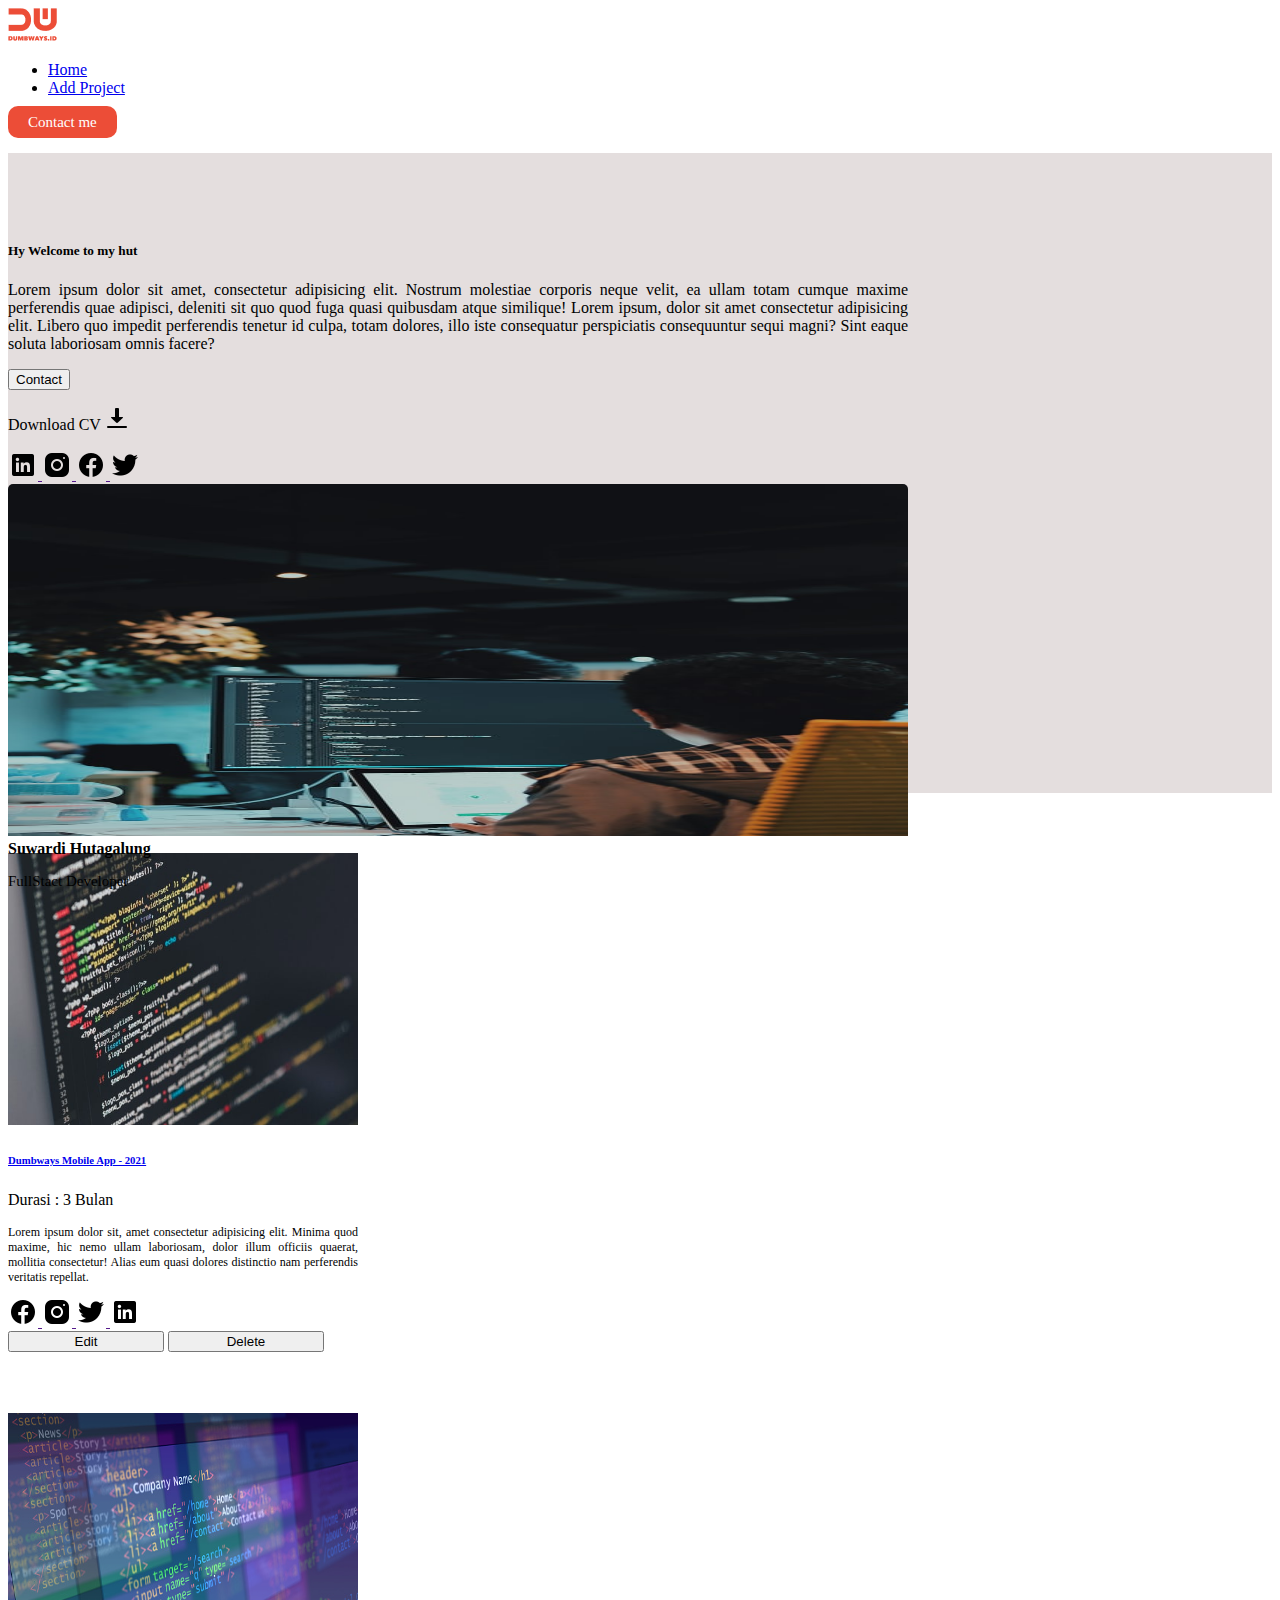
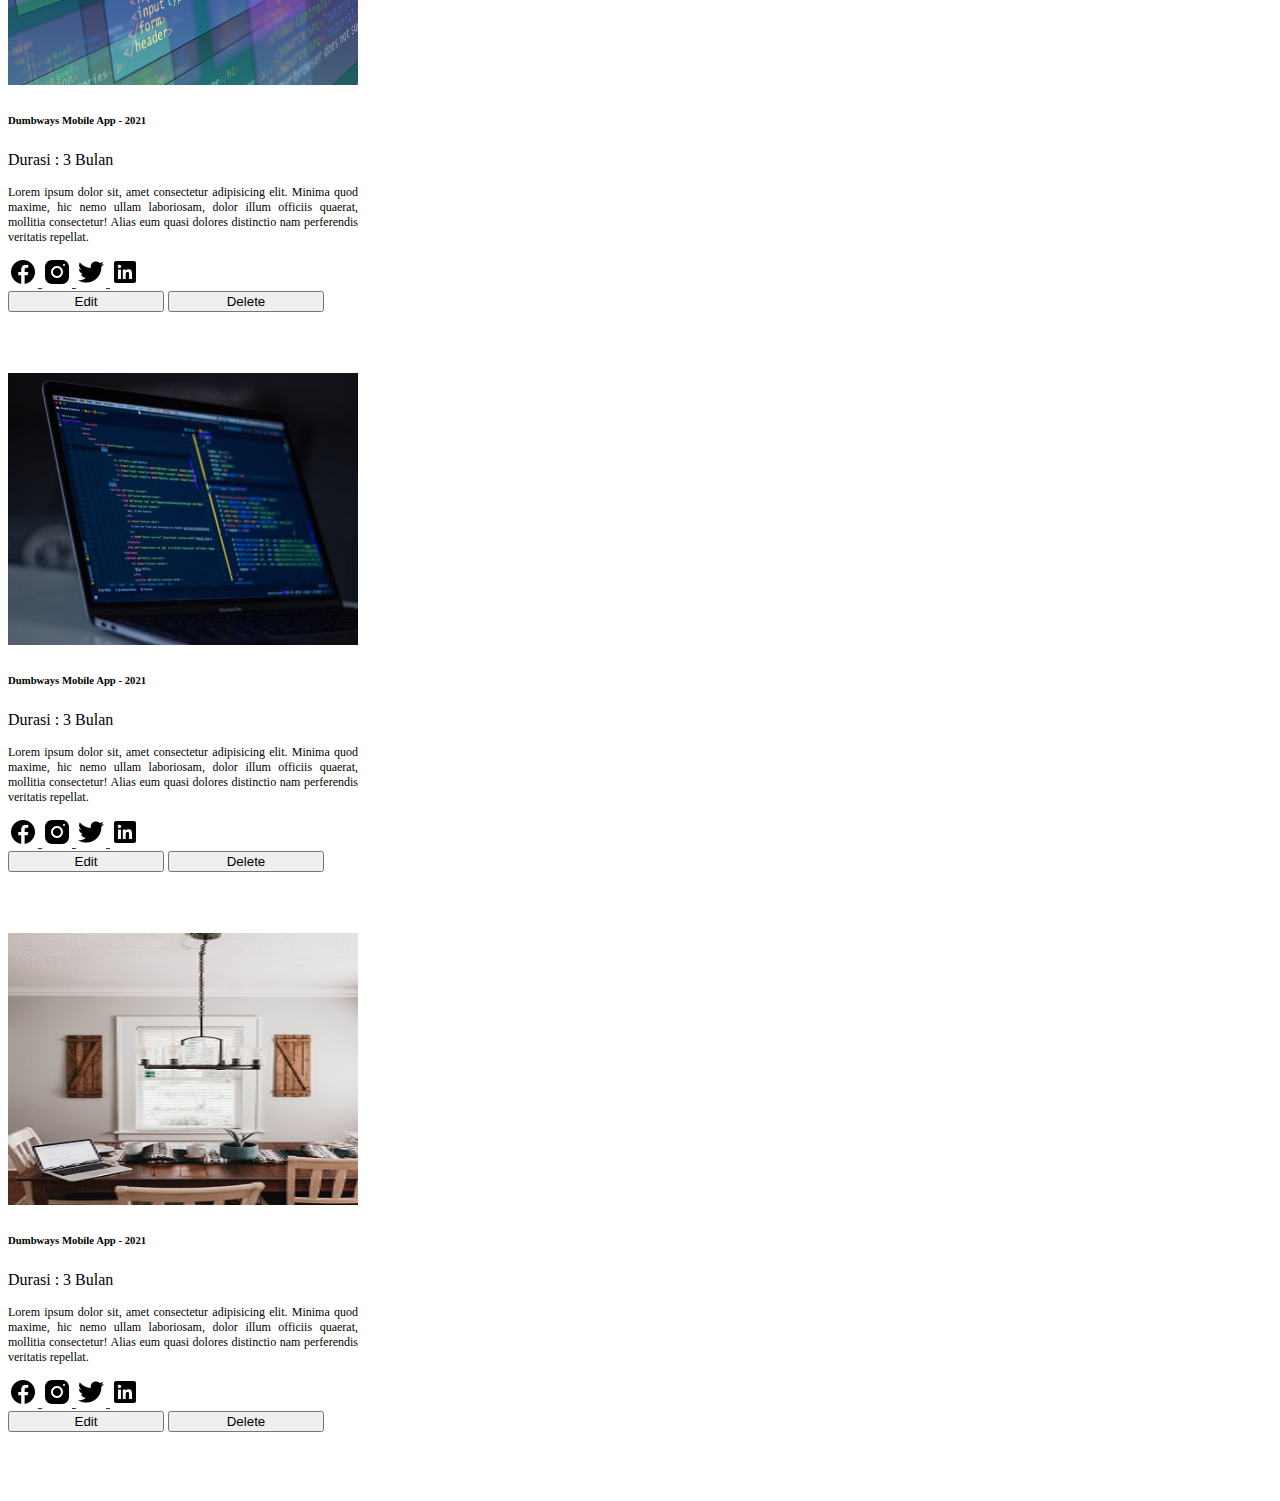
<file: index.html>
<!doctype html>
<html lang="en">

<head>
  <!-- Required meta tags -->
  <meta charset="utf-8">
  <meta name="viewport" content="width=device-width, initial-scale=1">

  <!-- Bootstrap CSS -->
  <link href="https://cdn.jsdelivr.net/npm/bootstrap@5.1.3/dist/css/bootstrap.min.css" rel="stylesheet"
    integrity="sha384-1BmE4kWBq78iYhFldvKuhfTAU6auU8tT94WrHftjDbrCEXSU1oBoqyl2QvZ6jIW3" crossorigin="anonymous">

  <title>Task chapter 2</title>

  <!-- Css External -->
  <link rel="stylesheet" href="style.css">
</head>

<body>

  <!-- Awal Navbar -->
  <nav class="navbar navbar-expand-lg navbar-light bg-light">
    <div class="container">
      <a class="navbar-brand" href="#">
        <img src="assets/logo.png" alt="My logo">
      </a>
      <div class="collapse navbar-collapse" id="navbarSupportedContent">
        <ul class="navbar-nav me-auto mb-2 mb-lg-0">
          <li class="nav-item">
            <a class="nav-link active" aria-current="page" href="index.html">Home</a>
          </li>
          <li class="nav-item">
            <a class="nav-link" href="add myProject.html">Add Project</a>
          </li>
        </ul>
      </div>
      <div class="d-flex right-side">
        <a href="contact.html">Contact me</a>
      </div>
    </div>
  </nav>
  <!-- Akhir Navbar -->

  <!-- Awal Jumbroton -->

  <section class="jumbotron jumbotron-fluid">
    <div class="mx-auto bg-white main-conten rounded shadow" style="width: 900px; height: 500px;">
      <div class="d-flex justify-content-between">
        <div class="jumbotron-left w-75 mt-5 ps-4">
          <div>
            <h5>Hy Welcome to my hut</h5>
          </div>

          <div>
            <p style="text-align: justify;">
              Lorem ipsum dolor sit amet, consectetur adipisicing elit. Nostrum molestiae corporis neque velit, ea ullam
              totam cumque maxime perferendis quae adipisci, deleniti sit quo quod fuga quasi quibusdam atque similique!
              Lorem ipsum, dolor sit amet consectetur adipisicing elit. Libero quo impedit perferendis tenetur id culpa,
              totam dolores, illo iste consequatur perspiciatis consequuntur sequi magni? Sint eaque soluta laboriosam
              omnis facere?
            </p>
          </div>

          <div class="d-flex mt-4">
            <a href="">
              <button type="button" class="btn btn-primary">Contact</button>
            </a>

            <p class="position-relative ms-4 mt-2">Download CV <img src="assets/download.png" alt=""></p>
          </div>

          <div class="sosmed mt-4">
            <a href="">
              <img src="assets/linkedin.png" alt="">
            </a>
            <a href="">
              <img src="assets/instagram.png" alt="">
            </a>
            <a href="">
              <img src="assets/facebook.png" alt="">
            </a>
            <a href="">
              <img src="assets/twitter.png" alt="">
            </a>

          </div>
        </div>

        <div class="jumbutron-right mx-4 mt-4 w-50">
          <div>
            <img class="" src="assets/code3.jfif" alt=""
              style="width: 100%; height: 22rem; border-radius: 5px 5px 0 0;">
          </div>
          <div class="shadow text-center" style="height: 4rem; border-radius: 0 0 5px 5px;">
            <label class="mt-1"><strong>Suwardi Hutagalung</strong></label>
            <P style="font-size: 15px;">FullStact Developer</P>

          </div>


        </div>


      </div>
    </div>

  </section>
  <!-- akhir jumbroton -->



  <h3 class="mt-4 mb-5">MY PROJECT</h3>
  <section class="jumbotron-fluid d-flex flex-wrap">
    <div class="mx-auto shadow p-3 mb-5 rounded" style="width: 350px; height: 560px;">
      <div class="text-center mb-2">
        <img src="assets/code.jfif" class="rounded" alt="">
      </div>
      <div>
        <a href="detail-project.html">
          <h6>Dumbways Mobile App - 2021</h6>
        </a>
      </div>
      <div>
        <p>Durasi : 3 Bulan</p>
      </div>
      <div>
        <p class="text-justify" style="font-size: 12px;">Lorem ipsum dolor sit, amet consectetur adipisicing elit.
          Minima quod maxime, hic
          nemo
          ullam laboriosam,
          dolor illum officiis quaerat, mollitia consectetur! Alias eum quasi dolores distinctio nam perferendis
          veritatis repellat.</p>
      </div>

      <div class="mb-4">
        <a href="">
          <img src="assets/facebook.png" alt="">
        </a>
        <a href="">
          <img src="assets/instagram.png" alt="">
        </a>
        <a href="">
          <img src="assets/twitter.png" alt="">
        </a>
        <a href="">
          <img src="assets/linkedin.png" alt="">
        </a>
      </div>
      <div class="tombol-button">
        <a href="update-blog.html"><button type="button" class="btn btn-primary btn-sm">Edit</button></a>
        <button type="button" class="btn btn-secondary btn-sm">Delete</button>
      </div>

    </div>

    <!-- 2 -->
    <div class="mx-auto shadow p-3 mb-5 rounded" style="width: 350px; height: 560px;">
      <div class="text-center mb-2">
        <img src="assets/istockphoto.jpg" class="rounded" alt="">
      </div>
      <div>
        <h6>Dumbways Mobile App - 2021</h6>
      </div>
      <div>
        <p>Durasi : 3 Bulan</p>
      </div>
      <div>
        <p class="text-justify" style="font-size: 12px;">Lorem ipsum dolor sit, amet consectetur adipisicing elit.
          Minima quod maxime, hic
          nemo
          ullam laboriosam,
          dolor illum officiis quaerat, mollitia consectetur! Alias eum quasi dolores distinctio nam perferendis
          veritatis repellat.</p>
      </div>

      <div class="mb-4">
        <a href="">
          <img src="assets/facebook.png" alt="">
        </a>
        <a href="">
          <img src="assets/instagram.png" alt="">
        </a>
        <a href="">
          <img src="assets/twitter.png" alt="">
        </a>
        <a href="">
          <img src="assets/linkedin.png" alt="">
        </a>
      </div>
      <div class="tombol-button">
        <button type="button" class="btn btn-primary btn-sm">Edit</button>
        <button type="button" class="btn btn-secondary btn-sm">Delete</button>
      </div>

    </div>

    <!-- 3 -->
    <div class="mx-auto shadow p-3 mb-5 rounded" style="width: 350px; height: 560px;">
      <div class="text-center mb-2">
        <img src="assets/code2.jfif" class="rounded" alt="">
      </div>
      <div>
        <h6>Dumbways Mobile App - 2021</h6>
      </div>
      <div>
        <p>Durasi : 3 Bulan</p>
      </div>
      <div>
        <p class="text-justify" style="font-size: 12px;">Lorem ipsum dolor sit, amet consectetur adipisicing elit.
          Minima quod maxime, hic
          nemo
          ullam laboriosam,
          dolor illum officiis quaerat, mollitia consectetur! Alias eum quasi dolores distinctio nam perferendis
          veritatis repellat.</p>
      </div>

      <div class="mb-4">
        <a href="">
          <img src="assets/facebook.png" alt="">
        </a>
        <a href="">
          <img src="assets/instagram.png" alt="">
        </a>
        <a href="">
          <img src="assets/twitter.png" alt="">
        </a>
        <a href="">
          <img src="assets/linkedin.png" alt="">
        </a>
      </div>
      <div class="tombol-button">
        <button type="button" class="btn btn-primary btn-sm">Edit</button>
        <button type="button" class="btn btn-secondary btn-sm">Delete</button>
      </div>

    </div>

    <!-- 4 -->
    <div class="mx-auto shadow p-3 mb-5 rounded" style="width: 350px; height: 560px;">
      <div class="text-center mb-2">
        <img src="assets/camylla.jpg" class="rounded" alt="">
      </div>
      <div>
        <h6>Dumbways Mobile App - 2021</h6>
      </div>
      <div>
        <p>Durasi : 3 Bulan</p>
      </div>
      <div>
        <p class="text-justify" style="font-size: 12px;">Lorem ipsum dolor sit, amet consectetur adipisicing elit.
          Minima quod maxime, hic
          nemo
          ullam laboriosam,
          dolor illum officiis quaerat, mollitia consectetur! Alias eum quasi dolores distinctio nam perferendis
          veritatis repellat.</p>
      </div>

      <div class="mb-4">
        <a href="">
          <img src="assets/facebook.png" alt="">
        </a>
        <a href="">
          <img src="assets/instagram.png" alt="">
        </a>
        <a href="">
          <img src="assets/twitter.png" alt="">
        </a>
        <a href="">
          <img src="assets/linkedin.png" alt="">
        </a>
      </div>
      <div class="tombol-button">
        <a href="update-blog.html"><button type="button" class="btn btn-primary btn-sm">Edit</button></a>
        <a href="detail-project.html"><button type="button" class="btn btn-secondary btn-sm">Delete</button></a>
      </div>

    </div>

  </section>


  <!-- Option 1: Bootstrap Bundle with Popper -->
  <script src="https://cdn.jsdelivr.net/npm/bootstrap@5.1.3/dist/js/bootstrap.bundle.min.js"
    integrity="sha384-ka7Sk0Gln4gmtz2MlQnikT1wXgYsOg+OMhuP+IlRH9sENBO0LRn5q+8nbTov4+1p"
    crossorigin="anonymous"></script>

</body>

</html>
</file>
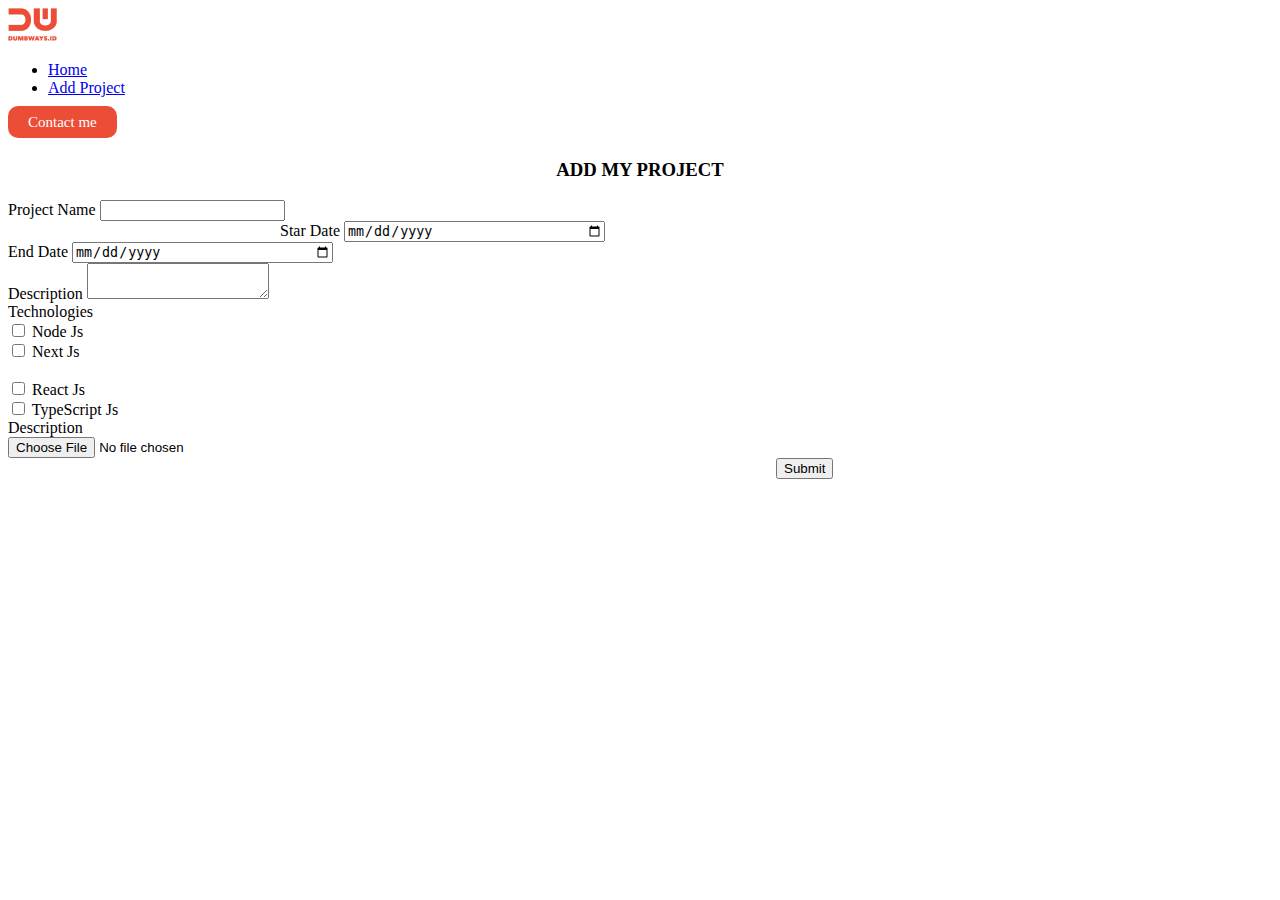
<file: add myProject.html>
<!DOCTYPE html>
<html lang="en">

<head>
  <meta charset="UTF-8">
  <meta http-equiv="X-UA-Compatible" content="IE=edge">
  <meta name="viewport" content="width=device-width, initial-scale=1.0">
  <title>Document</title>

  <!-- Bootstrap CSS -->
  <link href="https://cdn.jsdelivr.net/npm/bootstrap@5.1.3/dist/css/bootstrap.min.css" rel="stylesheet"
    integrity="sha384-1BmE4kWBq78iYhFldvKuhfTAU6auU8tT94WrHftjDbrCEXSU1oBoqyl2QvZ6jIW3" crossorigin="anonymous">

  <title>Task chapter 2</title>

  <!-- Css External -->
  <link rel="stylesheet" href="style.css">
</head>

<body>

  <!-- Awal Navbar -->
  <nav class="navbar navbar-expand-lg navbar-light bg-light">
    <div class="container">
      <a class="navbar-brand" href="#">
        <img src="assets/logo.png" alt="My logo">
      </a>
      <div class="collapse navbar-collapse" id="navbarSupportedContent">
        <ul class="navbar-nav me-auto mb-2 mb-lg-0">
          <li class="nav-item">
            <a class="nav-link" aria-current="page" href="index.html">Home</a>
          </li>
          <li class="nav-item">
            <a class="nav-link active" href="add myProject.html">Add Project</a>
          </li>
        </ul>
      </div>
      <div class="d-flex right-side">
        <a href="contact.html">Contact me</a>
      </div>
    </div>
  </nav>
  <!-- Akhir Navbar -->

  <section>
    <h3 style="margin-top: 28px;">ADD MY PROJECT</h3>
    <div class="container">
      <form>
        <div class="mb-3 w-50 mx-auto">
          <label for="exampleInputName1" class="form-label">Project Name</label>
          <input type="text" class="form-control" id="exampleIputName1">
        </div>

        <div class="row mx-auto">
          <div class="col stardate">
            <label for="starDate" class="form-label">Star Date</label>
            <input type="date" class="form-control " id="starDate" style="width: 16rem;">
          </div>
          <div class=" col">
            <label for="endDate" class="form-label">End Date</label>
            <input type="date" class="form-control" id="endDate" style="width: 16rem; margin-right: 17rem;">
          </div>
        </div>
        <div class="mb-3 w-50 mx-auto mt-3">
          <label for="Description" class="form-label">Description</label>
          <textarea class="form-control" id="Description"></textarea>
        </div>

        <div class="mb-3 w-50 mx-auto mt-3">
          <label for="exampleInputTexarea" class="form-label">Technologies</label>
          <br>
          <div class="form-check form-check-inline">
            <input class="form-check-input" type="checkbox" id="inlineCheckbox1">
            <label class="form-check-label" for="inlineCheckbox1">Node Js</label>
          </div>
          <div class="form-check form-check-inline ms-5">
            <input class="form-check-input" type="checkbox" id="inlineCheckbox2">
            <label class="form-check-label" for="inlineCheckbox2">Next Js</label>
          </div>
          <br>
          <div class="form-check form-check-inline">
            <input class="form-check-input" type="checkbox" id="inlineCheckbox1">
            <label class="form-check-label" for="inlineCheckbox1">React Js</label>
          </div>
          <div class="form-check form-check-inline ms-5">
            <input class="form-check-input" type="checkbox" id="inlineCheckbox2">
            <label class="form-check-label" for="inlineCheckbox2">TypeScript Js</label>
          </div>
        </div>
        <div class="mb-3 w-50 mx-auto ">
          <label for="Description" class="form-label">Description</label>
          <div class="form-group border">
            <input type="file" class="form-control-file" id="exampleFormControlFile1">
          </div>
        </div>
        <div>
          <button type="submit" class="btn btn-primary btn-submit">Submit</button>
        </div>

      </form>
    </div>
  </section>

</body>

</html>
</file>
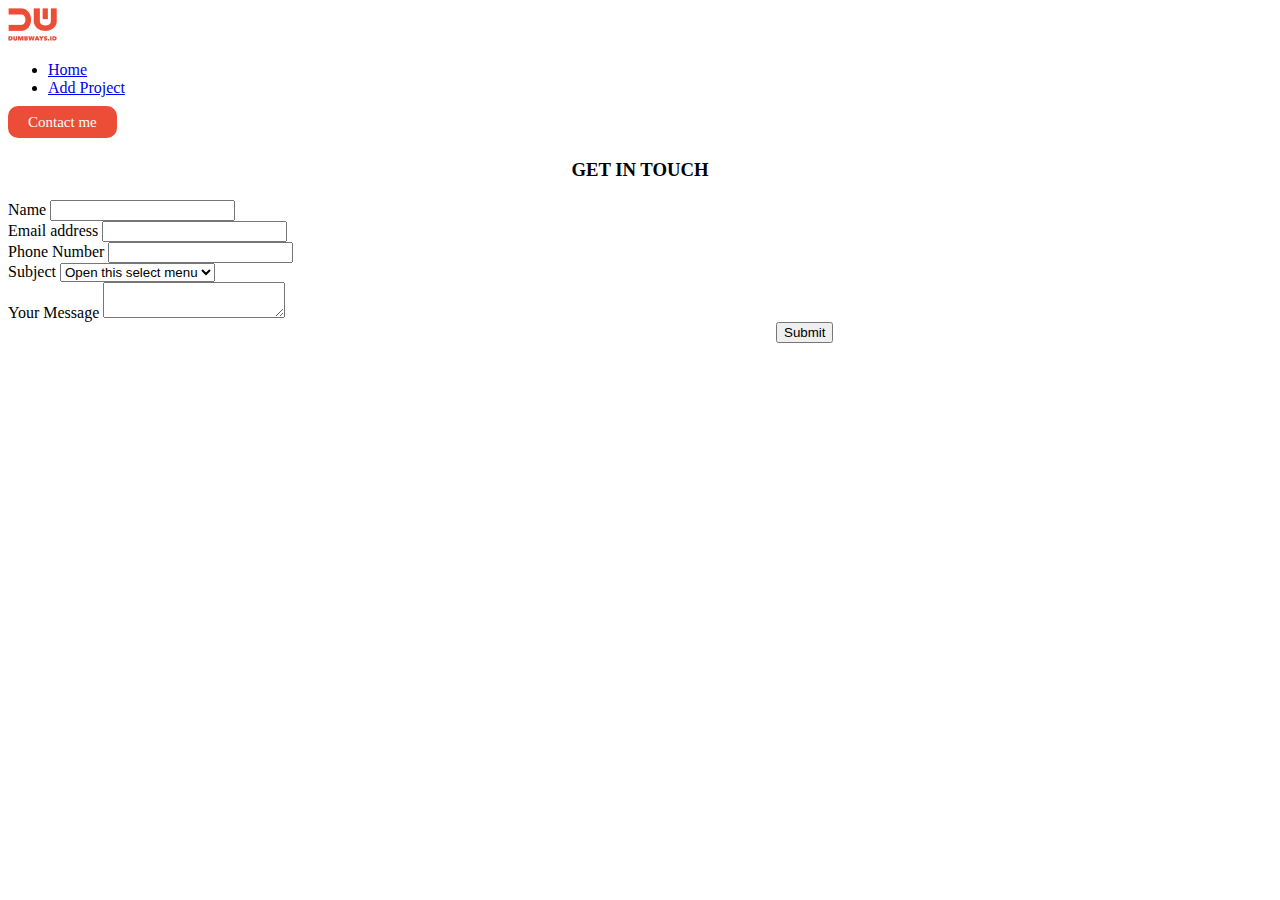
<file: contact.html>
<!DOCTYPE html>
<html lang="en">

<head>
  <meta charset="UTF-8">
  <meta http-equiv="X-UA-Compatible" content="IE=edge">
  <meta name="viewport" content="width=device-width, initial-scale=1.0">
  <title>Document</title>

  <!-- Bootstrap CSS -->
  <link href="https://cdn.jsdelivr.net/npm/bootstrap@5.1.3/dist/css/bootstrap.min.css" rel="stylesheet"
    integrity="sha384-1BmE4kWBq78iYhFldvKuhfTAU6auU8tT94WrHftjDbrCEXSU1oBoqyl2QvZ6jIW3" crossorigin="anonymous">

  <link rel="stylesheet" href="style.css">

</head>

<body>
  <!-- Awal Navbar -->
  <nav class="navbar navbar-expand-lg navbar-light bg-light">
    <div class="container">
      <a class="navbar-brand" href="#">
        <img src="assets/logo.png" alt="My logo">
      </a>
      <div class="collapse navbar-collapse" id="navbarSupportedContent">
        <ul class="navbar-nav me-auto mb-2 mb-lg-0">
          <li class="nav-item">
            <a class="nav-link" aria-current="page" href="index.html">Home</a>
          </li>
          <li class="nav-item">
            <a class="nav-link" href="add myProject.html">Add Project</a>
          </li>
        </ul>
      </div>
      <div class="d-flex right-side active">
        <a href="contact.html">Contact me</a>
      </div>
    </div>
  </nav>
  <!-- Akhir Navbar -->

  <h3 style="margin-top: 28px;">GET IN TOUCH</h3>
  <div class="container">
    <form>
      <div class="mb-3 w-50 mx-auto">
        <label for="exampleInputName1" class="form-label">Name</label>
        <input type="text" class="form-control" id="exampleInputName1">
      </div>
      <div class="mb-3 w-50 mx-auto">
        <label for="exampleInputEmail1" class="form-label">Email address</label>
        <input type="email" class="form-control" id="exampleInputEmail1">
      </div>
      <div class="mb-3 w-50 mx-auto">
        <label for="exampleInputPhone1" class="form-label">Phone Number</label>
        <input type="text" class="form-control" id="exampleInputPhone1">
      </div>
      <div class="mb-3 w-50 mx-auto">
        <label for="exampleInputSubject" class="form-label">Subject</label>
        <select class="form-select" id="exampleInputSubject">
          <option selected>Open this select menu</option>
          <option value="1">JavaScript</option>
          <option value="2">Php</option>
          <option value="3">Golang</option>
        </select>
      </div>
      <div class="mb-3 w-50 mx-auto">
        <label for="exampleInputTexarea" class="form-label">Your Message</label>
        <textarea class="form-control" id="exampleInputTexarea"></textarea>
      </div>
      <div>
        <button type="submit" class="btn btn-primary btn-submit">Submit</button>
      </div>
    </form>
  </div>
</body>

</html>
</file>
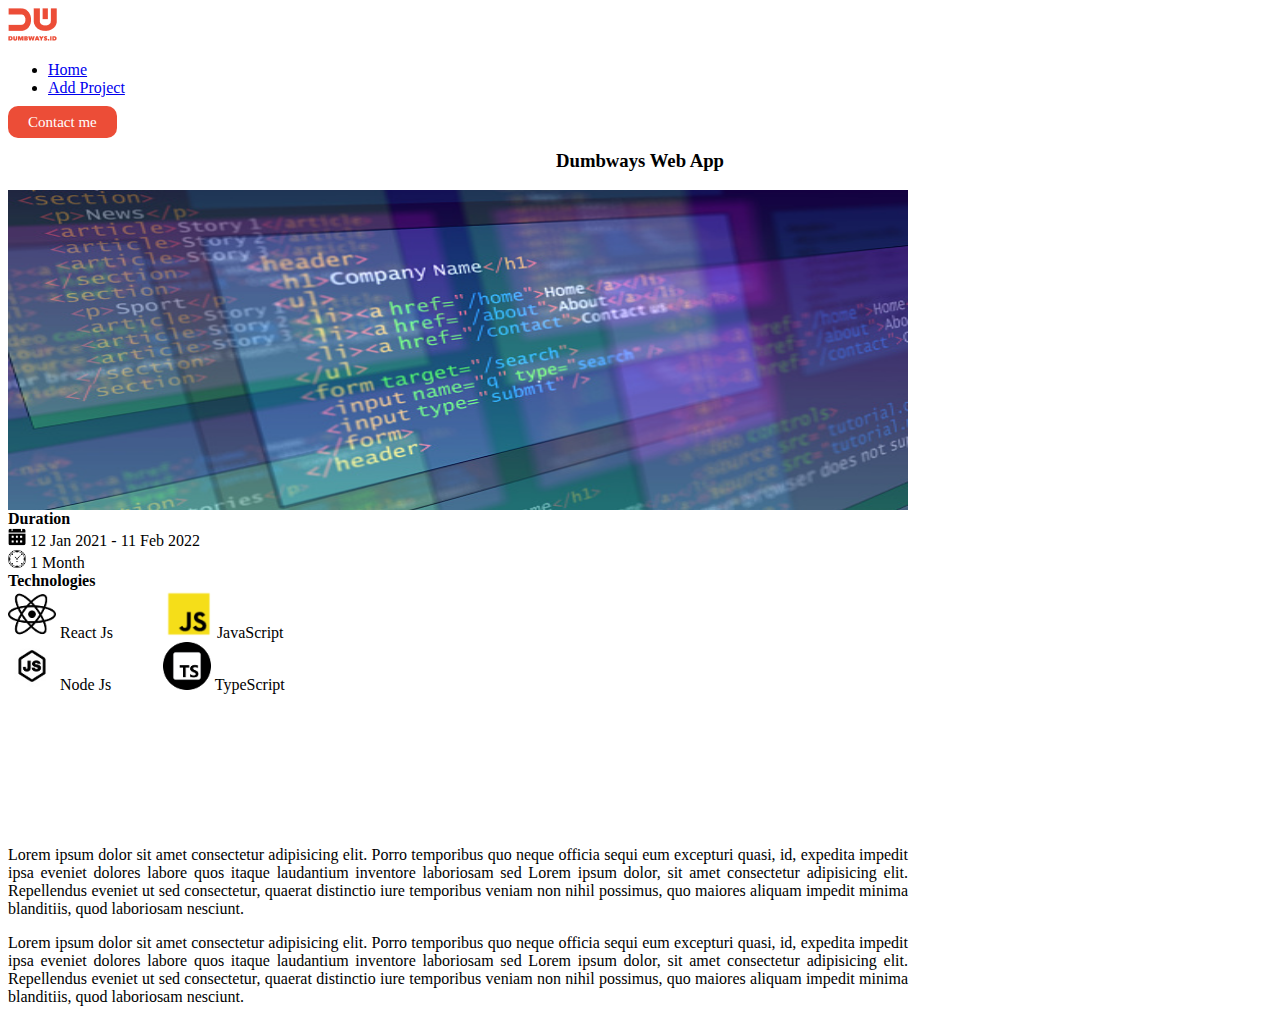
<file: detail-project.html>
<!DOCTYPE html>
<html lang="en">

<head>
  <meta charset="UTF-8">
  <meta http-equiv="X-UA-Compatible" content="IE=edge">
  <meta name="viewport" content="width=device-width, initial-scale=1.0">
  <title>Document</title>

  <!-- Bootstrap CSS -->
  <link href="https://cdn.jsdelivr.net/npm/bootstrap@5.1.3/dist/css/bootstrap.min.css" rel="stylesheet"
    integrity="sha384-1BmE4kWBq78iYhFldvKuhfTAU6auU8tT94WrHftjDbrCEXSU1oBoqyl2QvZ6jIW3" crossorigin="anonymous">

  <!-- Css External -->
  <link rel="stylesheet" href="style.css">

</head>

<body>

  <!-- Awal Navbar -->
  <nav class="navbar navbar-expand-lg navbar-light bg-light">
    <div class="container">
      <a class="navbar-brand" href="#">
        <img src="assets/logo.png" alt="My logo">
      </a>
      <div class="collapse navbar-collapse" id="navbarSupportedContent">
        <ul class="navbar-nav me-auto mb-2 mb-lg-0">
          <li class="nav-item">
            <a class="nav-link active" aria-current="page" href="index.html">Home</a>
          </li>
          <li class="nav-item">
            <a class="nav-link" href="add myProject.html">Add Project</a>
          </li>
        </ul>
      </div>
      <div class="d-flex right-side">
        <a href="contact.html">Contact me</a>
      </div>
    </div>
  </nav>
  <!-- Akhir Navbar -->

  <section>
    <h3 class="mt-4 mb-4">Dumbways Web App</h3>
    <div class="mx-auto" style="width: 900px;">
      <div class="d-flex justify-content-between">
        <div class="conten-left w-50 shadow" style="height: 20rem;">
          <img class="rounded" src="assets/istockphoto.jpg" alt="" style="width: 100%; height: 100%;">
        </div>
        <div class="content-right w-50 ps-4 ms-3" style="height: 20rem;">
          <label class="mt-2 mb-2"><strong>Duration</strong></label>
          <div>
            <img src="assets/calendar.png" alt="" style="width: 18px;"> <label>12 Jan 2021 - 11 Feb 2022</label>
          </div>
          <div>
            <img src="assets/clock.png" alt="" style="width: 18px;"> <label>1 Month</label>
          </div>
          <div>
            <label class="mt-2"><strong>Technologies</strong></label>
          </div>
          <div class="mt-2">
            <img src="assets/react.png" alt="" style="width: 3rem;"> <label>React Js</label>
            <img src="assets/js.png" alt="" style="width: 3rem; margin-left: 3rem;"> <label>JavaScript</label>
          </div>
          <div class="mt-2">
            <img src="assets/nodejs.jpg" alt="" style="width: 3rem;"> <label>Node Js</label>
            <img src="assets/typescript.png" alt="" style="width: 3rem; margin-left: 3rem;"> <label>TypeScript</label>
          </div>
        </div>
      </div>
      <div class="mt-4 text-justify">
        <p>
          Lorem ipsum dolor sit amet consectetur adipisicing elit. Porro temporibus quo neque officia sequi eum
          excepturi quasi, id, expedita impedit ipsa eveniet dolores labore quos itaque laudantium inventore laboriosam
          sed Lorem ipsum dolor, sit amet consectetur adipisicing elit. Repellendus eveniet ut sed consectetur, quaerat
          distinctio iure temporibus veniam non nihil possimus, quo maiores aliquam impedit minima blanditiis, quod
          laboriosam nesciunt.
        </p>
        <p>
          Lorem ipsum dolor sit amet consectetur adipisicing elit. Porro temporibus quo neque officia sequi eum
          excepturi quasi, id, expedita impedit ipsa eveniet dolores labore quos itaque laudantium inventore laboriosam
          sed Lorem ipsum dolor, sit amet consectetur adipisicing elit. Repellendus eveniet ut sed consectetur, quaerat
          distinctio iure temporibus veniam non nihil possimus, quo maiores aliquam impedit minima blanditiis, quod
          laboriosam nesciunt.
        </p>
      </div>

    </div>
  </section>

</body>

</html>
</file>
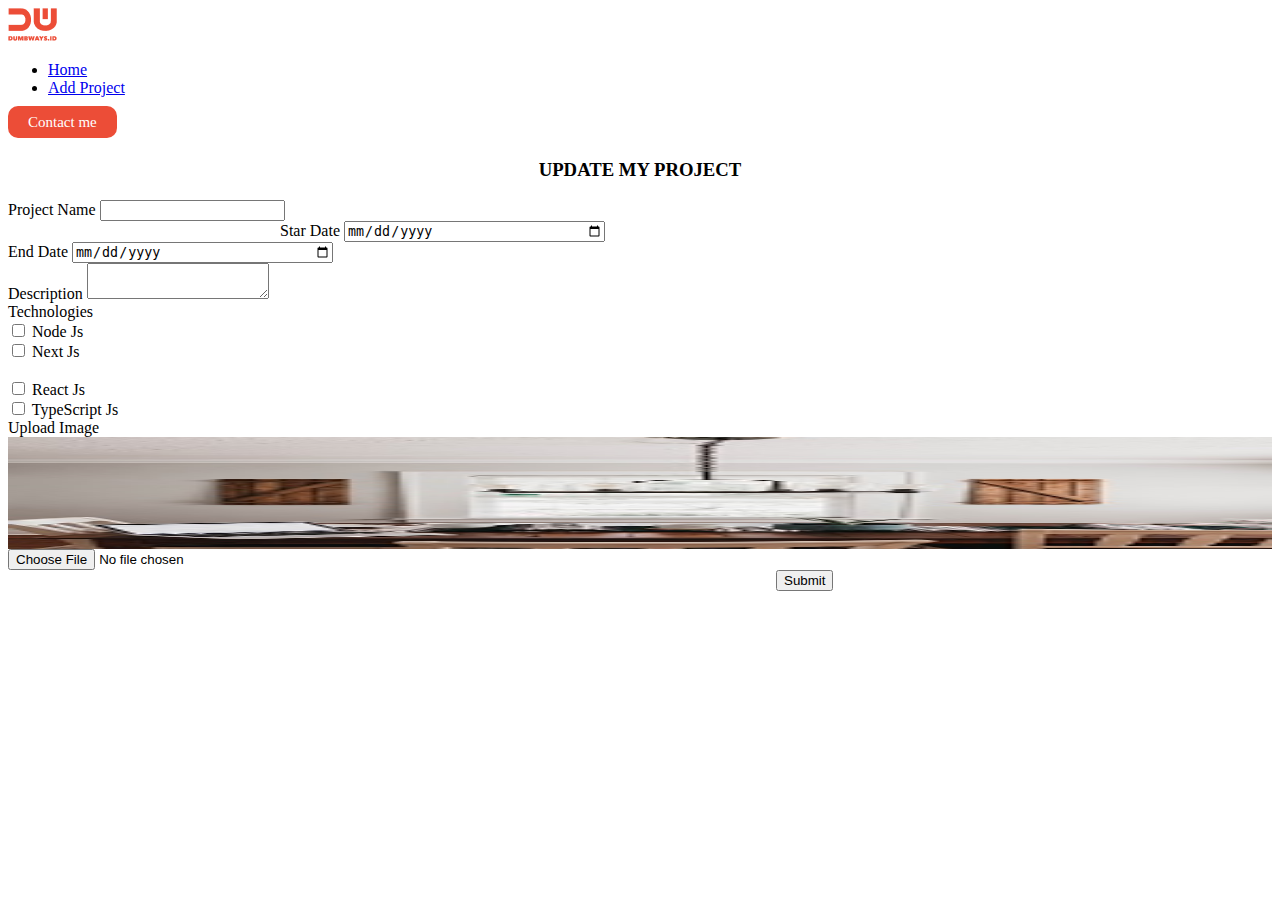
<file: update-blog.html>
<!DOCTYPE html>
<html lang="en">

<head>
  <meta charset="UTF-8">
  <meta http-equiv="X-UA-Compatible" content="IE=edge">
  <meta name="viewport" content="width=device-width, initial-scale=1.0">
  <title>Document</title>

  <!-- Bootstrap CSS -->
  <link href="https://cdn.jsdelivr.net/npm/bootstrap@5.1.3/dist/css/bootstrap.min.css" rel="stylesheet"
    integrity="sha384-1BmE4kWBq78iYhFldvKuhfTAU6auU8tT94WrHftjDbrCEXSU1oBoqyl2QvZ6jIW3" crossorigin="anonymous">

  <title>Task chapter 2</title>

  <!-- Css External -->
  <link rel="stylesheet" href="style.css">
</head>

<body>

  <!-- Awal Navbar -->
  <nav class="navbar navbar-expand-lg navbar-light bg-light">
    <div class="container">
      <a class="navbar-brand" href="#">
        <img src="assets/logo.png" alt="My logo">
      </a>
      <div class="collapse navbar-collapse" id="navbarSupportedContent">
        <ul class="navbar-nav me-auto mb-2 mb-lg-0">
          <li class="nav-item">
            <a class="nav-link" aria-current="page" href="index.html">Home</a>
          </li>
          <li class="nav-item">
            <a class="nav-link active" href="add myProject.html">Add Project</a>
          </li>
        </ul>
      </div>
      <div class="d-flex right-side">
        <a href="contact.html">Contact me</a>
      </div>
    </div>
  </nav>
  <!-- Akhir Navbar -->

  <section>
    <h3 style="margin-top: 28px;">UPDATE MY PROJECT</h3>
    <div class="container">
      <form>
        <div class="mb-3 w-50 mx-auto">
          <label for="exampleInputName1" class="form-label">Project Name</label>
          <input type="text" class="form-control" id="exampleIputName1">
        </div>

        <div class="row mx-auto">
          <div class="col stardate">
            <label for="starDate" class="form-label">Star Date</label>
            <input type="date" class="form-control " id="starDate" style="width: 16rem;">
          </div>
          <div class=" col">
            <label for="endDate" class="form-label">End Date</label>
            <input type="date" class="form-control" id="endDate" style="width: 16rem; margin-right: 17rem;">
          </div>
        </div>
        <div class="mb-3 w-50 mx-auto mt-3">
          <label for="Description" class="form-label">Description</label>
          <textarea class="form-control" id="Description"></textarea>
        </div>

        <div class="mb-3 w-50 mx-auto mt-3">
          <label for="exampleInputTexarea" class="form-label">Technologies</label>
          <br>
          <div class="form-check form-check-inline">
            <input class="form-check-input" type="checkbox" id="inlineCheckbox1">
            <label class="form-check-label" for="inlineCheckbox1">Node Js</label>
          </div>
          <div class="form-check form-check-inline ms-5">
            <input class="form-check-input" type="checkbox" id="inlineCheckbox2">
            <label class="form-check-label" for="inlineCheckbox2">Next Js</label>
          </div>
          <br>
          <div class="form-check form-check-inline">
            <input class="form-check-input" type="checkbox" id="inlineCheckbox1">
            <label class="form-check-label" for="inlineCheckbox1">React Js</label>
          </div>
          <div class="form-check form-check-inline ms-5">
            <input class="form-check-input" type="checkbox" id="inlineCheckbox2">
            <label class="form-check-label" for="inlineCheckbox2">TypeScript Js</label>
          </div>
        </div>
        <div class="mb-3 w-50 mx-auto ">
          <label for="Description" class="form-label">Upload Image</label>
          <div class="border w-50 mb-2" style="height: 7rem;">
            <img src="assets/camylla.jpg" alt="" class="w-100 rounded" style="height: 100%;">
          </div>
          <div class="form-group border">
            <input type="file" class="form-control-file" id="exampleFormControlFile1">
          </div>
        </div>
        <div>
          <button type="submit" class="btn btn-primary btn-submit">Submit</button>
        </div>

      </form>
    </div>
  </section>

</body>

</html>
</file>
<file: style.css>
.right-side a{
    font-size: 15px;
    padding: 8px 20px;
    background-color: #ec4d37;
    border: none;
    border-radius: 10px;
    color: #fff;
    text-decoration: none;
}
.jumbotron{
    background-color: rgb(228, 222, 222);
    height: 40rem;
}
.main-conten{
    position: relative;
    top: 10vh;
}
h3{
    text-align: center;
}
.btn-submit{
  margin-left: 48rem;
}
.stardate{
  margin-left: 17rem;
}
.rounded{
  width: 100%;
  height: 17rem;
}
.text-justify{
  text-align: justify;
}
.tombol-button button{
  width: 156px;
}
</file>
